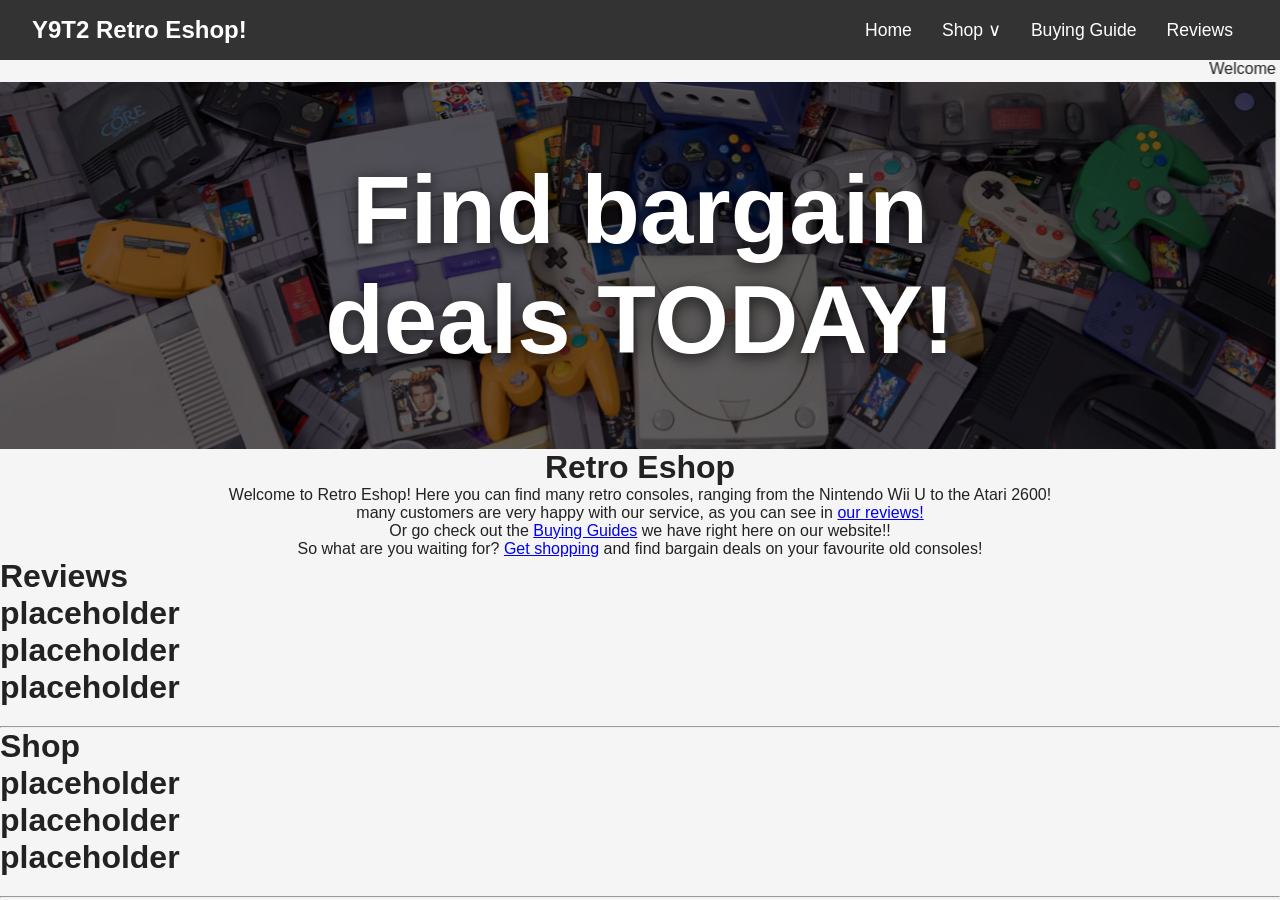
<file: home.html>
<!--Homepage!-->
<!DOCTYPE html>
<html lang="en">
<head>
    <meta charset="UTF-8">
    <meta name="viewport" content="width=device-width, initial-scale=1.0">
    <link rel="stylesheet" href="style.css">
    <title>Y9T2 RetroEshop</title>
</head>
<body>
    <nav class="navbar">
    <div class="nav-logo">Y9T2 Retro Eshop!</div>
        <ul class="nav-links">
            <li><a href="home.html">Home</a></li>
            <li class="dropdown">
            <a href="shop.html">Shop ∨</a>
            <ul class="dropdown-menu">
                <li><span>Nintendo</span>
                    <ul>
                        <li><a href="shop.html#colortvgame">Color TV-Game (1977)</a></li>
                        <li><a href="shop.html#gameandwatch">Game &amp; Watch (1980)</a></li>
                        <li><a href="shop.html#nes">NES (1983)</a></li>
                        <li><a href="shop.html#gameboy">Game Boy (1989)</a></li>
                        <li><a href="shop.html#snes">SNES (1990)</a></li>
                        <li><a href="shop.html#n64">Nintendo 64 (1996)</a></li>
                        <li><a href="shop.html#gameboycolor">Game Boy Color (1998)</a></li>
                        <li><a href="shop.html#gamecube">GameCube (2001)</a></li>
                        <li><a href="shop.html#gameboyadvance">Game Boy Advance (2001)</a></li>
                        <li><a href="shop.html#nds">Nintendo DS (2004)</a></li>
                        <li><a href="shop.html#wii">Wii (2006)</a></li>
                        <li><a href="shop.html#n3ds">Nintendo 3DS (2011)</a></li>
                        <li><a href="shop.html#wiiu">Wii U (2012)</a></li>
                    </ul>
                </li>

                <li><span>Sega</span>
                    <ul>
                        <li><a href="shop.html#sg1000">SG-1000 (1983)</a></li>
                        <li><a href="shop.html#mastersystem">Master System (1985)</a></li>
                        <li><a href="shop.html#megadrive">Mega Drive (1988)</a></li>
                        <li><a href="shop.html#gamegear">Game Gear (1990)</a></li>
                        <li><a href="shop.html#megacd">Mega-CD (1991)</a></li>
                        <li><a href="shop.html#32x">32X (1994)</a></li>
                        <li><a href="shop.html#saturn">Saturn (1994)</a></li>
                        <li><a href="shop.html#dreamcast">Dreamcast (1998)</a></li>
                    </ul>
                </li>

                <li><span>Atari</span>
                    <ul>
                        <li><a href="shop.html#pong">Pong (1975)</a></li>
                        <li><a href="shop.html#atari2600">Atari 2600 (1977)</a></li>
                        <li><a href="shop.html#atari5200">Atari 5200 (1982)</a></li>
                        <li><a href="shop.html#atari7800">Atari 7800 (1986)</a></li>
                        <li><a href="shop.html#atarilynx">Atari Lynx (1989)</a></li>
                        <li><a href="shop.html#atarijaguar">Atari Jaguar (1993)</a></li>
                    </ul>
                </li>

                <li><span>PlayStation</span>
                    <ul>
                        <li><a href="shop.html#ps1">PlayStation (1994)</a></li>
                        <li><a href="shop.html#ps2">PS2 (2000)</a></li>
                        <li><a href="shop.html#psp">PSP (2004)</a></li>
                        <li><a href="shop.html#ps3">PS3 (2006)</a></li>
                        <li><a href="shop.html#psvita">PS Vita (2011)</a></li>
                        <li><a href="shop.html#ps4">PS4 (2013)</a></li>
                    </ul>
                </li>

                <li><span>Xbox</span>
                    <ul>
                        <li><a href="shop.html#xbox">Xbox (2001)</a></li>
                        <li><a href="shop.html#xbox360">Xbox 360 (2005)</a></li>
                        <li><a href="shop.html#xboxone">Xbox One (2013)</a></li>
                    </ul>
                </li>
            </ul>
            </li>
            <li><a href="guide.html">Buying Guide</a></li>
            <li><a href="review.html">Reviews</a></li>
        </ul>
    </nav>
    <marquee>Welcome to V3 of my school project website!</marquee>
    <header class="hero">
        <div class="hero-container">
            <img class="darkened-image" src="images/header.avif" alt="Website Banner">

            <h1 class="big-text">
                <a href="shop.html">Find bargain deals TODAY!</a>
            </h1>
        </div>
    </header>
    <center>
    <h1>Retro Eshop</h1>
    <p>Welcome to Retro Eshop! Here you can find many retro consoles, ranging from the Nintendo Wii U to the Atari 2600!</p>
    <p>many customers are very happy with our service, as you can see in <a href="review.html">our reviews!</a></p>
    <p>Or go check out the <a href="guide.html">Buying Guides</a> we have right here on our website!!</p>
    <p>So what are you waiting for? <a href="shop.html">Get shopping</a> and find bargain deals on your favourite old consoles!</p>
    </center>

    <h1>Reviews</h1>
    <h1>placeholder</h1>
    <h1>placeholder</h1>
    <h1>placeholder</h1>

    <div style="height: 20px; visibility: hidden;"></div>
    <hr>    

    <h1>Shop</h1>
    <h1>placeholder</h1>
    <h1>placeholder</h1>
    <h1>placeholder</h1>
    
    <div style="height: 20px; visibility: hidden;"></div>
    <hr>

</body>
</html>
</file>
<file: style.css>
/* =========================
   RESET + BASE STYLES
========================= */

* {
    margin: 0;
    padding: 0;
    box-sizing: border-box;
}

body {
    font-family: Arial, sans-serif;
    background: #f5f5f5;
    color: #222;
}

/* =========================
   NAVBAR
========================= */

.navbar {
    display: flex;
    justify-content: space-between;
    align-items: center;
    background-color: #333;
    padding: 1rem 2rem;
}

.nav-logo {
    color: white;
    font-size: 1.5rem;
    font-weight: bold;
}

/* top nav links */
.nav-links {
    display: flex;
    list-style: none;
}

.nav-links li {
    padding: 0 15px;
    position: relative; /* important for dropdown */
}

.nav-links a {
    color: white;
    text-decoration: none;
    font-size: 1.1rem;
    transition: color 0.3s ease;
}

.nav-links a:hover {
    color: #ffd700;
}

/* =========================
   DROPDOWN MENU (MEGA STYLE)
========================= */

.dropdown {
    position: relative;
}

.dropdown-menu {
    display: none;
    position: absolute;

    top: 100%;   /* BELOW the button */
    right: 0;    /* RIGHT EDGE aligns with button */

    background: #333;
    padding: 15px;

    min-width: 650px;

    flex-direction: row;
    gap: 25px;

    z-index: 999;
}

/* show dropdown */
.dropdown:hover .dropdown-menu {
    display: flex;
}

/* each console column */
.dropdown-menu > li {
    list-style: none;
    padding: 0 15px;
    min-width: 140px;
    border-right: 2px solid #ffd700;
}

/* remove last border */
.dropdown-menu > li:last-child {
    border-right: none;
}

/* category title */
.dropdown-menu > li > span {
    color: gold;
    font-weight: bold;
    display: block;
    margin-bottom: 8px;
}

/* inner lists */
.dropdown-menu ul {
    list-style: none;
    margin: 0;
    padding: 0;
}

.dropdown-menu ul li {
    padding: 5px 0;
}

/* links inside dropdown */
.dropdown-menu a {
    color: white;
    text-decoration: none;
    display: block;
}

.dropdown-menu a:hover {
    color: #ffd700;
    background: #444;
}

/* =========================
   HERO / IMAGE
========================= */

.darkened-image {
    filter: brightness(40%);
}

/* =========================
   STORE GRID (optional pages)
========================= */

.store-grid {
    display: grid;
    grid-template-columns: repeat(6, 1fr);
    gap: 15px;
    padding: 20px;
}

@media (max-width: 1400px) {
    .store-grid {
        grid-template-columns: repeat(4, 1fr);
    }
}

@media (max-width: 1000px) {
    .store-grid {
        grid-template-columns: repeat(3, 1fr);
    }
}

@media (max-width: 700px) {
    .store-grid {
        grid-template-columns: repeat(2, 1fr);
    }
}

@media (max-width: 450px) {
    .store-grid {
        grid-template-columns: 1fr;
    }
}

/* =========================
   GAME CARDS
========================= */

.game-card {
    background: white;
    padding: 10px;
    border-radius: 14px;
    text-decoration: none;
    text-align: center;
    border: 1px solid #ddd;
}

.game-card img {
    width: 100%;
    height: 120px;
    object-fit: contain;
    display: block;
}

.game-card:hover {
    transform: translateY(-6px) scale(1.03);
    box-shadow: 0 12px 25px rgba(0, 0, 0, 0.15);
}

.game-card img {
    width: 100%;
    border-radius: 10px;
    transition: transform 0.2s ease;
}

.game-card:hover img {
    transform: scale(1.05);
}


/* HERO WRAPPER */
.hero-container {
    position: relative;
    width: 100%;
}

/* IMAGE */
.hero-container img {
    width: 100%;
    display: block;
}

/* BIG TEXT OVER IMAGE */
.big-text {
    position: absolute;
    top: 50%;
    left: 50%;
    transform: translate(-50%, -50%);

    color: white;
    font-size: 6rem;
    font-weight: 800;
    text-align: center;

    text-shadow: 0 4px 15px rgba(0, 0, 0, 0.7);
}

/* LINK INSIDE TITLE */
.big-text a {
    color: white;
    text-decoration: none;
}

.big-text a:hover {
    color: #a7a7a7;
}
</file>
